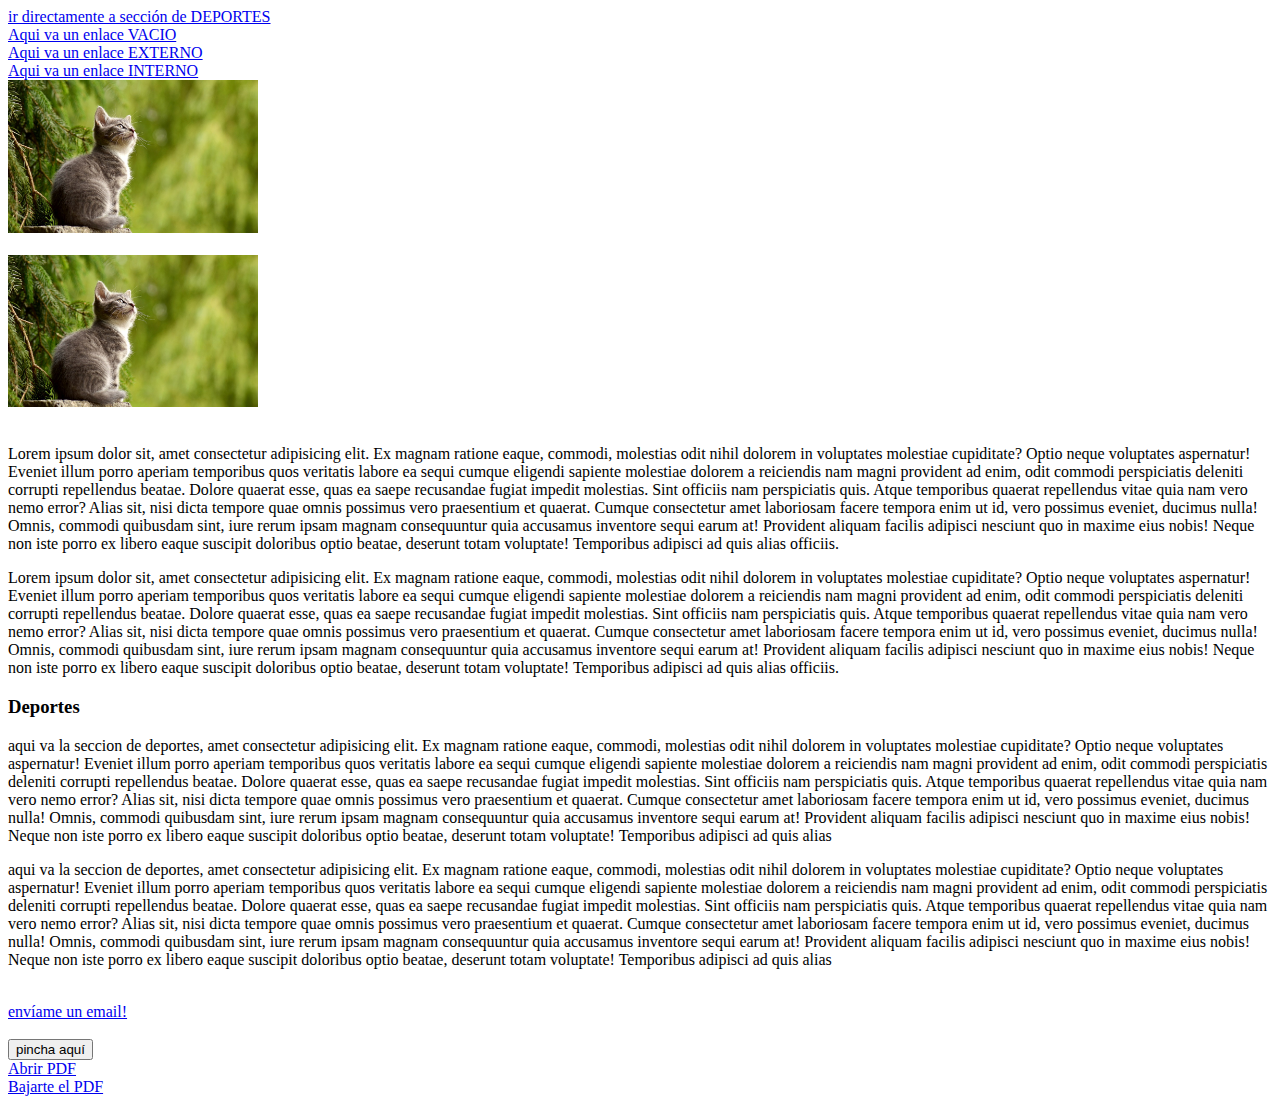
<file: enlaces/index.html>
<!DOCTYPE html>
<html lang="en">
  <head>
    <meta charset="UTF-8" />
    <meta http-equiv="X-UA-Compatible" content="IE=edge" />
    <meta name="viewport" content="width=device-width, initial-scale=1.0" />
    <link rel="stylesheet" href="style.css" />
    <title>Document</title>
  </head>

  <body>
    <!-- TIPOS DE ENLACE -->

    <!-- enlace a una parte de la propia pagina (anclaje) -->
    <a href="#deportes">ir directamente a sección de DEPORTES</a>

    <!-- enlace a ningún sitio -->
    <a href="#">Aqui va un enlace VACIO</a>

    <!-- enlace a una pagina externa -->
    <a href="https://www.youtube.com/">Aqui va un enlace EXTERNO</a>

    <!-- enlace a otra pagina de mi web -->
    <a href="pagina2.html">Aqui va un enlace INTERNO</a>

    <!-- usar una imagen como boton -->
    <a href="pagina2.html">
      <img
        src="cat-2083492_960_720.jpg"
        alt="gatito"
        title="clicka aquí para la pagina 2"
        width="250"
      />
    </a>
    
    <br />

    <!-- un enlace a la propia imagen más detallada -->
    <a href="cat-2083492_960_720.jpg">
      <img
        src="cat-2083492_960_720.jpg"
        alt="gatito"
        title="clicka aquí para ampliar la imagen"
        width="250"
      />
    </a>

    <br />

    <p>
      Lorem ipsum dolor sit, amet consectetur adipisicing elit. Ex magnam
      ratione eaque, commodi, molestias odit nihil dolorem in voluptates
      molestiae cupiditate? Optio neque voluptates aspernatur! Eveniet illum
      porro aperiam temporibus quos veritatis labore ea sequi cumque eligendi
      sapiente molestiae dolorem a reiciendis nam magni provident ad enim, odit
      commodi perspiciatis deleniti corrupti repellendus beatae. Dolore quaerat
      esse, quas ea saepe recusandae fugiat impedit molestias. Sint officiis nam
      perspiciatis quis. Atque temporibus quaerat repellendus vitae quia nam
      vero nemo error? Alias sit, nisi dicta tempore quae omnis possimus vero
      praesentium et quaerat. Cumque consectetur amet laboriosam facere tempora
      enim ut id, vero possimus eveniet, ducimus nulla! Omnis, commodi quibusdam
      sint, iure rerum ipsam magnam consequuntur quia accusamus inventore sequi
      earum at! Provident aliquam facilis adipisci nesciunt quo in maxime eius
      nobis! Neque non iste porro ex libero eaque suscipit doloribus optio
      beatae, deserunt totam voluptate! Temporibus adipisci ad quis alias
      officiis.
    </p>

    <p>
      Lorem ipsum dolor sit, amet consectetur adipisicing elit. Ex magnam
      ratione eaque, commodi, molestias odit nihil dolorem in voluptates
      molestiae cupiditate? Optio neque voluptates aspernatur! Eveniet illum
      porro aperiam temporibus quos veritatis labore ea sequi cumque eligendi
      sapiente molestiae dolorem a reiciendis nam magni provident ad enim, odit
      commodi perspiciatis deleniti corrupti repellendus beatae. Dolore quaerat
      esse, quas ea saepe recusandae fugiat impedit molestias. Sint officiis nam
      perspiciatis quis. Atque temporibus quaerat repellendus vitae quia nam
      vero nemo error? Alias sit, nisi dicta tempore quae omnis possimus vero
      praesentium et quaerat. Cumque consectetur amet laboriosam facere tempora
      enim ut id, vero possimus eveniet, ducimus nulla! Omnis, commodi quibusdam
      sint, iure rerum ipsam magnam consequuntur quia accusamus inventore sequi
      earum at! Provident aliquam facilis adipisci nesciunt quo in maxime eius
      nobis! Neque non iste porro ex libero eaque suscipit doloribus optio
      beatae, deserunt totam voluptate! Temporibus adipisci ad quis alias
      officiis.
    </p>

    <!-- aqui va la seccion de deportes -->
    <h3>Deportes</h3>
    <p>
      aqui va la seccion de deportes, amet consectetur adipisicing elit. Ex
      magnam ratione eaque, commodi, molestias odit nihil dolorem in voluptates
      molestiae cupiditate? Optio neque voluptates aspernatur! Eveniet illum
      porro aperiam temporibus quos veritatis labore ea sequi cumque eligendi
      sapiente molestiae dolorem a reiciendis nam magni provident ad enim, odit
      commodi perspiciatis deleniti corrupti repellendus beatae. Dolore quaerat
      esse, quas ea saepe recusandae fugiat impedit molestias. Sint officiis nam
      perspiciatis quis. Atque temporibus quaerat repellendus vitae quia nam
      vero nemo error? Alias sit, nisi dicta tempore quae omnis possimus vero
      praesentium et quaerat. Cumque consectetur amet laboriosam facere tempora
      enim ut id, vero possimus eveniet, ducimus nulla! Omnis, commodi quibusdam
      sint, iure rerum ipsam magnam consequuntur quia accusamus inventore sequi
      earum at! Provident aliquam facilis adipisci nesciunt quo in maxime eius
      nobis! Neque non iste porro ex libero eaque suscipit doloribus optio
      beatae, deserunt totam voluptate! Temporibus adipisci ad quis alias
    </p>

    <p id="deportes">
      aqui va la seccion de deportes, amet consectetur adipisicing elit. Ex
      magnam ratione eaque, commodi, molestias odit nihil dolorem in voluptates
      molestiae cupiditate? Optio neque voluptates aspernatur! Eveniet illum
      porro aperiam temporibus quos veritatis labore ea sequi cumque eligendi
      sapiente molestiae dolorem a reiciendis nam magni provident ad enim, odit
      commodi perspiciatis deleniti corrupti repellendus beatae. Dolore quaerat
      esse, quas ea saepe recusandae fugiat impedit molestias. Sint officiis nam
      perspiciatis quis. Atque temporibus quaerat repellendus vitae quia nam
      vero nemo error? Alias sit, nisi dicta tempore quae omnis possimus vero
      praesentium et quaerat. Cumque consectetur amet laboriosam facere tempora
      enim ut id, vero possimus eveniet, ducimus nulla! Omnis, commodi quibusdam
      sint, iure rerum ipsam magnam consequuntur quia accusamus inventore sequi
      earum at! Provident aliquam facilis adipisci nesciunt quo in maxime eius
      nobis! Neque non iste porro ex libero eaque suscipit doloribus optio
      beatae, deserunt totam voluptate! Temporibus adipisci ad quis alias
    </p>
    <br />

    <!-- envio a un email -->
    <a href="mailto: albertvandellos@tauformar.com">envíame un email!</a>
    <br />

    <!-- con un boton -->
    <a href="pagina2.html"><button>pincha aquí</button></a>
    <!-- el boton queda mas bonito con div y css -->


    <!-- abrir un documento pdf -->
    <a href="EL PAÍS 29_09_2022.pdf">Abrir PDF</a>


    <!-- bajarse un documento -->
    <a href="EL PAÍS 29_09_2022.pdf" download>Bajarte el PDF</a>
  </body>
</html>
</file>
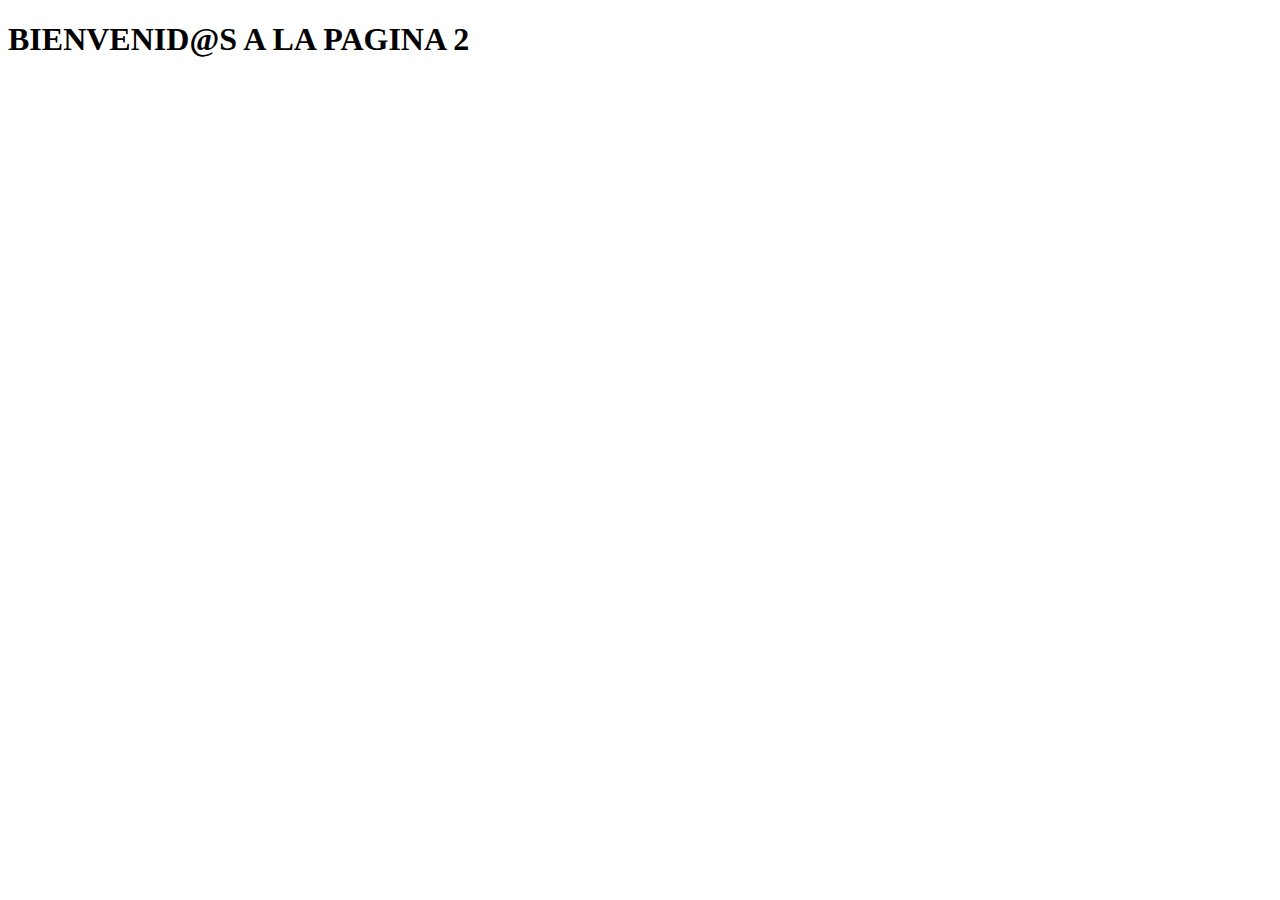
<file: enlaces/pagina2.html>
<!DOCTYPE html>
<html lang="en">
<head>
    <meta charset="UTF-8">
    <meta http-equiv="X-UA-Compatible" content="IE=edge">
    <meta name="viewport" content="width=device-width, initial-scale=1.0">
    <title>Document</title>
</head>
<body>
    <h1>BIENVENID@S A LA PAGINA 2</h1>
</body>
</html>
</file>
<file: enlaces/style.css>
a{
    display:block;
}
</file>
